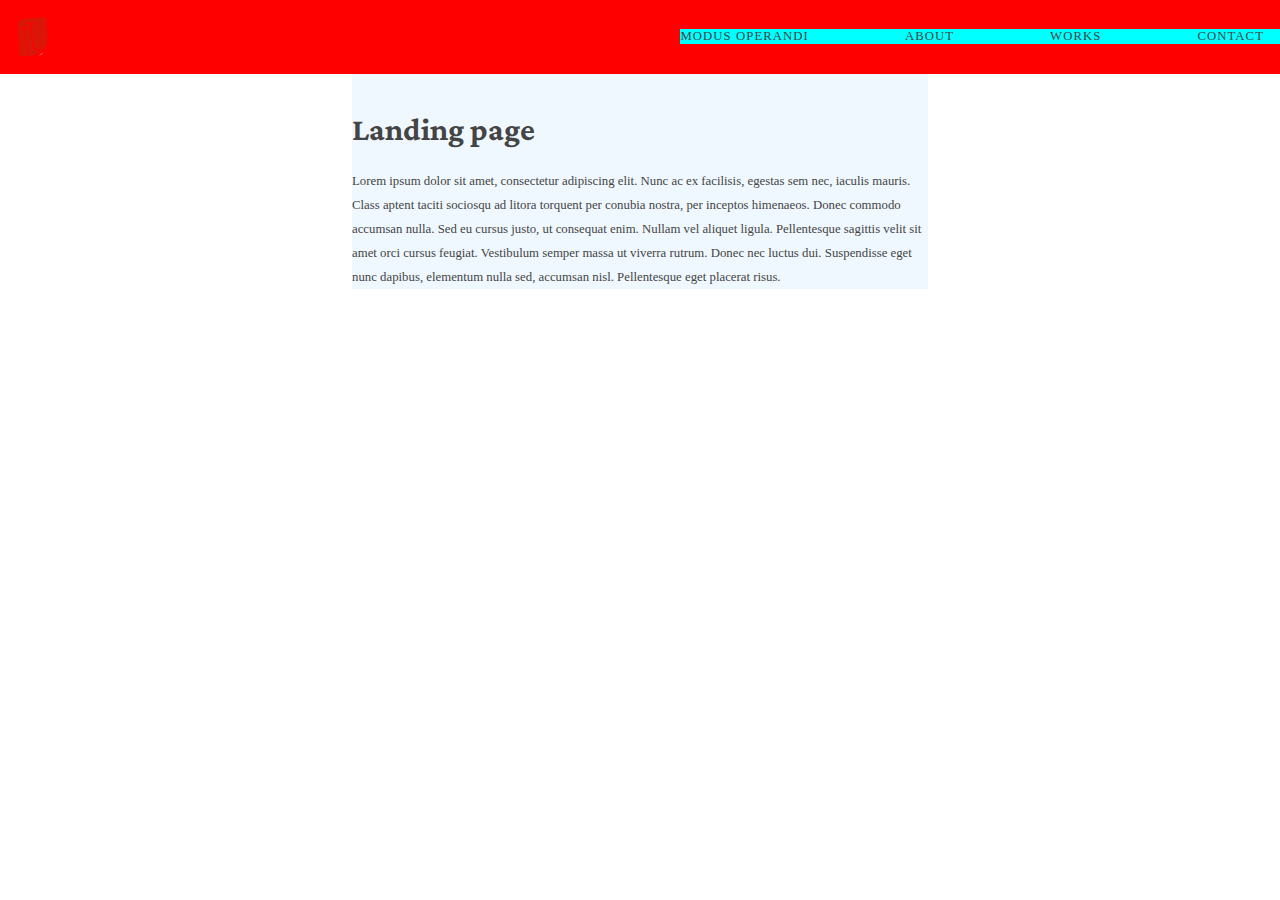
<file: index.html>
<!DOCTYPE html>
<html lang="en-us">
<link rel="stylesheet" href="styles.css">

<head>
  <title>
Ravyn
  </title>
</head>
<body>
  <div id="nav">
    <div id="h1_container">
      <img src="logo.svg" id="logo">
    </div>
    <div id="navlinks_container">
      <a  href="https://rei.studio" id="link1">MODUS OPERANDI</a> 
      <a  href="https://ravynsiegel.github.io/home/about" id="link4">ABOUT</a> 
      <a  href="https://ravynsiegel.github.io/home/works" id="link2">WORKS</a> 
      <a  href="https://ravynsiegel.github.io/home/contact" id="link3">CONTACT</a> 
    </div>
  </div>
  <div id="container">
    <h1>Landing page</h1>
    <p>
      Lorem ipsum dolor sit amet, consectetur adipiscing elit. Nunc ac ex facilisis, egestas sem nec, iaculis mauris.
      Class aptent taciti sociosqu ad litora torquent per conubia nostra, per inceptos himenaeos. Donec commodo accumsan nulla.
      Sed eu cursus justo, ut consequat enim. Nullam vel aliquet ligula. Pellentesque sagittis velit sit amet orci cursus feugiat.
      Vestibulum semper massa ut viverra rutrum. Donec nec luctus dui. Suspendisse eget nunc dapibus, elementum nulla sed, accumsan nisl.
      Pellentesque eget placerat risus.
    </p>
  </div>
</body>
</html>

<style>
@import url('https://fonts.googleapis.com/css2?family=Crimson+Pro:wght@200&family=Crimson+Text&display=swap');
@import url('https://fonts.googleapis.com/css2?family=Playfair+Display&display=swap');
</style>
</file>
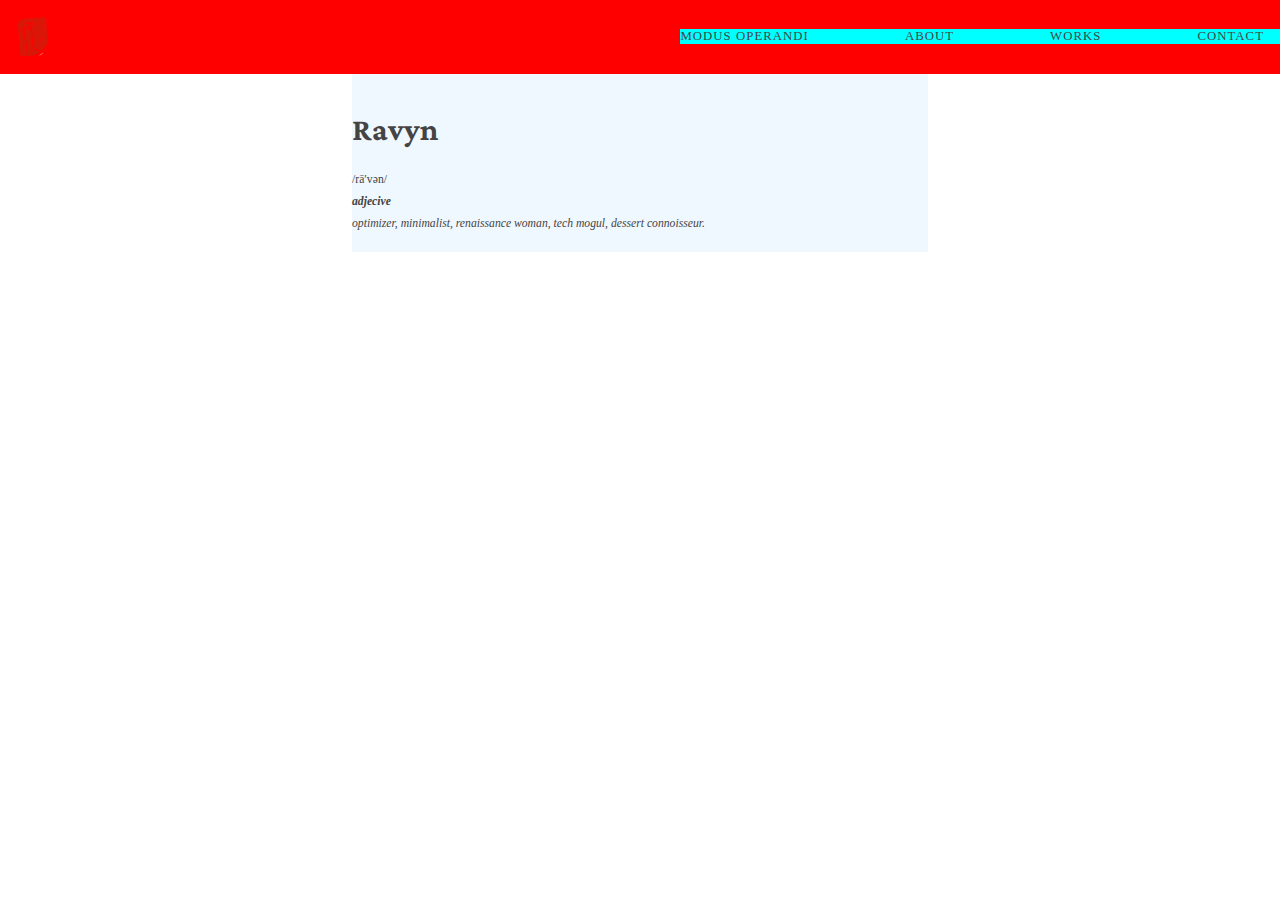
<file: about.html>
<!DOCTYPE html>
<html lang="en-us">
<link rel="stylesheet" href="styles.css">

<head>
  <title>
Ravyn
  </title>
</head>
<body>
  <div id="nav">
    <div id="h1_container">
      <img src="logo.svg" id="logo">
    </div>
    <div id="navlinks_container">
      <a  href="https://ravynsiegel.github.io/home/modusoperandi" id="link1">MODUS OPERANDI</a> 
      <a  href="https://ravynsiegel.github.io/home/about" id="link4">ABOUT</a> 
      <a  href="https://ravynsiegel.github.io/home/works" id="link2">WORKS</a> 
      <a  href="https://ravynsiegel.github.io/home/contact" id="link3">CONTACT</a> 
    </div>
  </div>
    <div id="container">
    <h1>Ravyn</h1>
    <p id="define">/rāʹvən/<br>
      <i><b>adjecive</b><br>
        optimizer, minimalist, renaissance woman, tech mogul, dessert connoisseur.</i></p>
    </div>
</body>
</html>

<style>
/* font-family: 'Crimson Pro', serif;
font-family: 'Crimson Text', serif; */
@import url('https://fonts.googleapis.com/css2?family=Crimson+Pro:wght@200&family=Crimson+Text&display=swap');
@import url('https://fonts.googleapis.com/css2?family=Playfair+Display&display=swap');
</style>
</file>
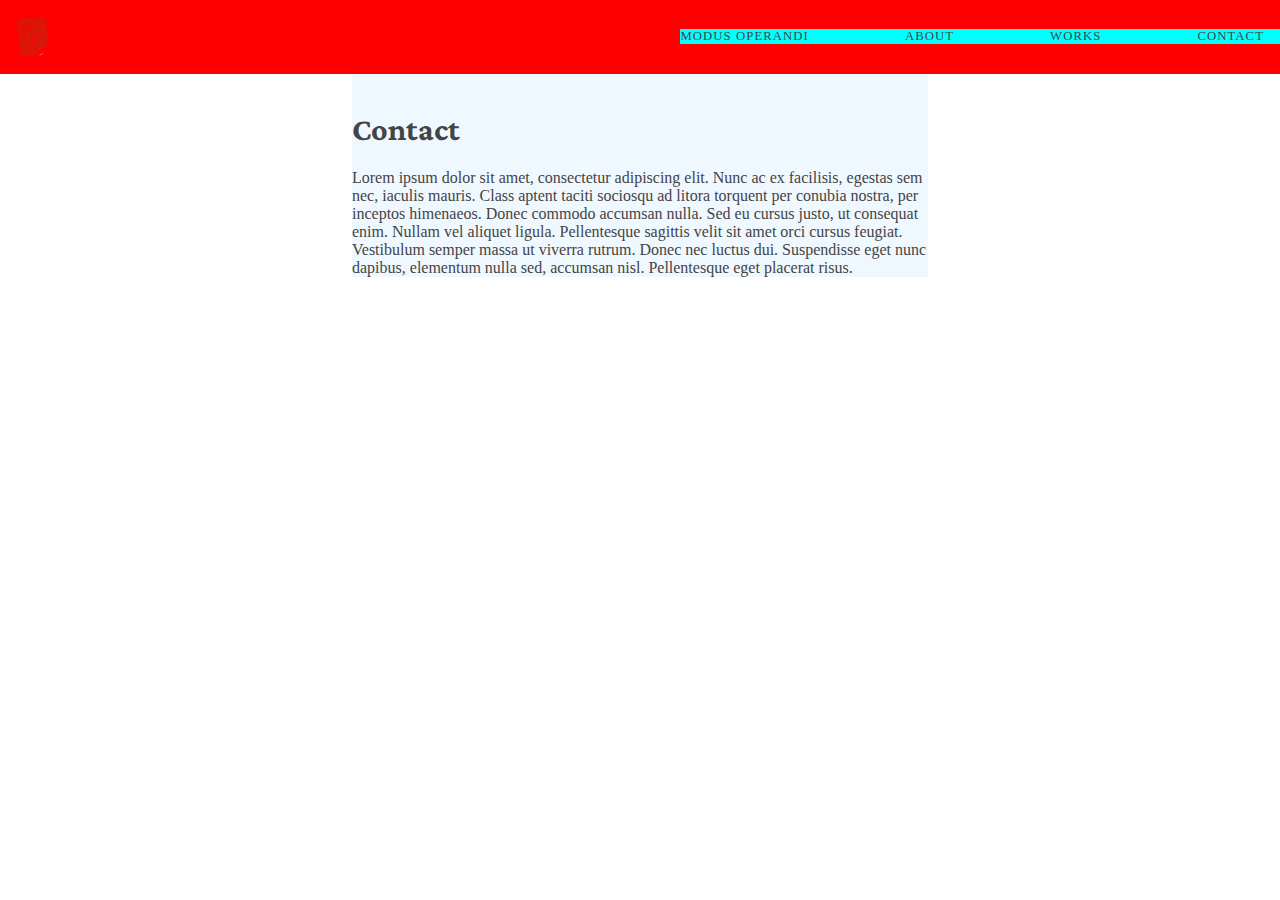
<file: contact.html>
<!DOCTYPE html>
<html lang="en-us">
<link rel="stylesheet" href="styles.css">

<head>
  <title>
Ravyn
  </title>
</head>
<body>
  <div id="nav">
    <div id="h1_container">
      <img src="logo.svg" id="logo">
    </div>
    <div id="navlinks_container">
      <a  href="https://ravynsiegel.github.io/home/modusoperandi" id="link1">MODUS OPERANDI</a> 
      <a  href="https://ravynsiegel.github.io/home/about" id="link4">ABOUT</a> 
      <a  href="https://ravynsiegel.github.io/home/works" id="link2">WORKS</a> 
      <a  href="https://ravynsiegel.github.io/home/contact" id="link3">CONTACT</a> 
    </div>
  </div>
    <div id="container">
        <h1>Contact</h1>
        Lorem ipsum dolor sit amet, consectetur adipiscing elit. Nunc ac ex facilisis, egestas sem nec, iaculis mauris. 
        Class aptent taciti sociosqu ad litora torquent per conubia nostra, per inceptos himenaeos. Donec commodo accumsan nulla. 
        Sed eu cursus justo, ut consequat enim. Nullam vel aliquet ligula. Pellentesque sagittis velit sit amet orci cursus feugiat. 
        Vestibulum semper massa ut viverra rutrum. Donec nec luctus dui. Suspendisse eget nunc dapibus, elementum nulla sed, accumsan nisl. 
        Pellentesque eget placerat risus.
    </div>
  </div>
</body>
</html>

<style>
/* font-family: 'Crimson Pro', serif;
font-family: 'Crimson Text', serif; */
@import url('https://fonts.googleapis.com/css2?family=Crimson+Pro:wght@200&family=Crimson+Text&display=swap');
@import url('https://fonts.googleapis.com/css2?family=Playfair+Display&display=swap');
</style>
</file>
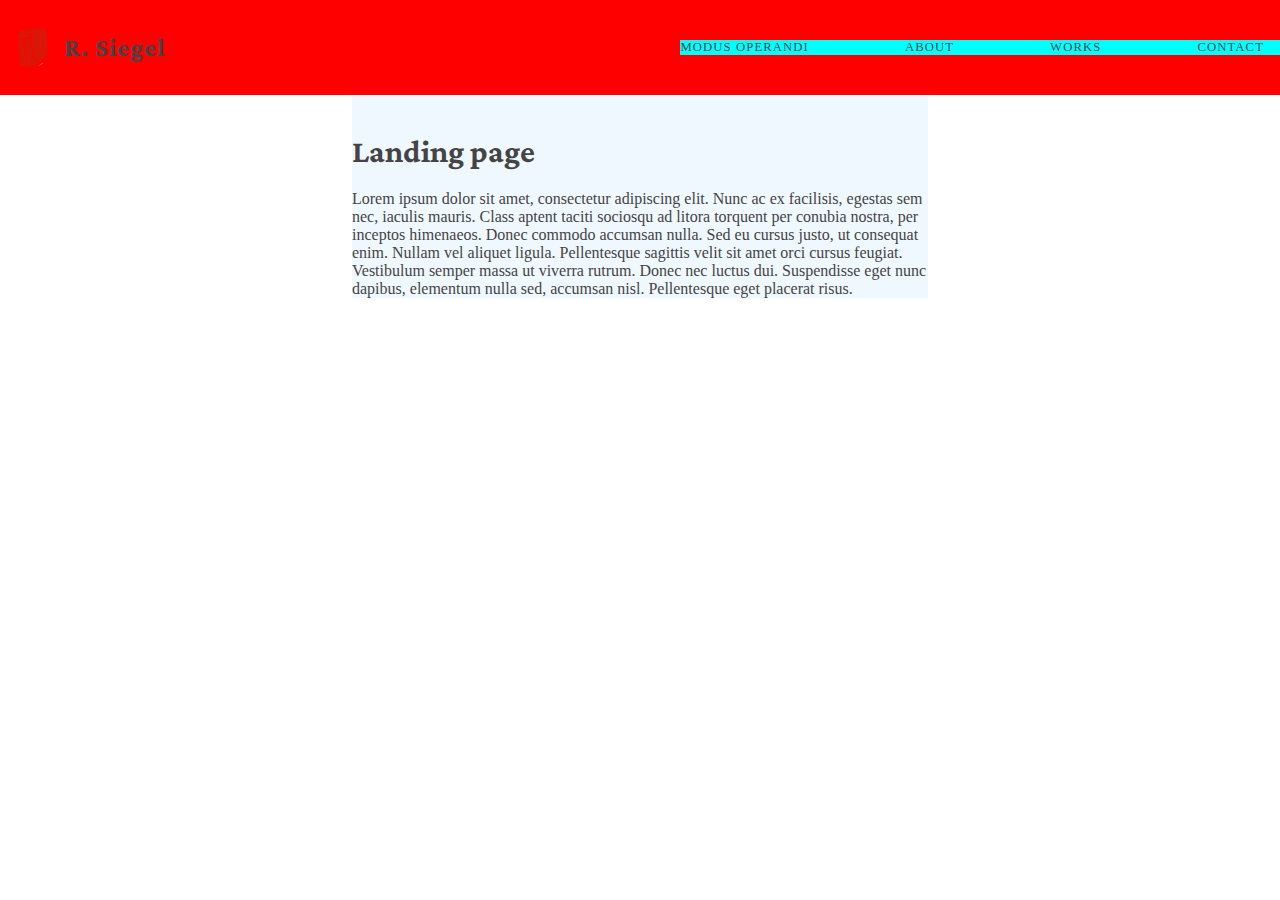
<file: home.html>
<!DOCTYPE html>
<html lang="en-us">
<link rel="stylesheet" href="styles.css">

<head>
  <title>
Ravyn
  </title>
</head>
<body>
  <div id="nav">
    <div id="h1_container">
      <img src="logo.svg" id="logo">
      <a  href="/home.html"><h1>R. Siegel</h1></a> 
    </div>
    <div id="navlinks_container">
      <a  href="/modusoperandi.html" id="link1">MODUS OPERANDI</a> 
      <a  href="/about.html" id="link4">ABOUT</a> 
      <a  href="/works.html" id="link2">WORKS</a> 
      <a  href="/contact.html" id="link3">CONTACT</a> 
    </div>
  </div>
  <div id="container">
    <h1>Landing page</h1>
    Lorem ipsum dolor sit amet, consectetur adipiscing elit. Nunc ac ex facilisis, egestas sem nec, iaculis mauris. 
    Class aptent taciti sociosqu ad litora torquent per conubia nostra, per inceptos himenaeos. Donec commodo accumsan nulla. 
    Sed eu cursus justo, ut consequat enim. Nullam vel aliquet ligula. Pellentesque sagittis velit sit amet orci cursus feugiat. 
    Vestibulum semper massa ut viverra rutrum. Donec nec luctus dui. Suspendisse eget nunc dapibus, elementum nulla sed, accumsan nisl. 
    Pellentesque eget placerat risus.
  </div>
</body>
</html>

<style>
/* font-family: 'Crimson Pro', serif;
font-family: 'Crimson Text', serif; */
@import url('https://fonts.googleapis.com/css2?family=Crimson+Pro:wght@200&family=Crimson+Text&display=swap');
</style>
</file>
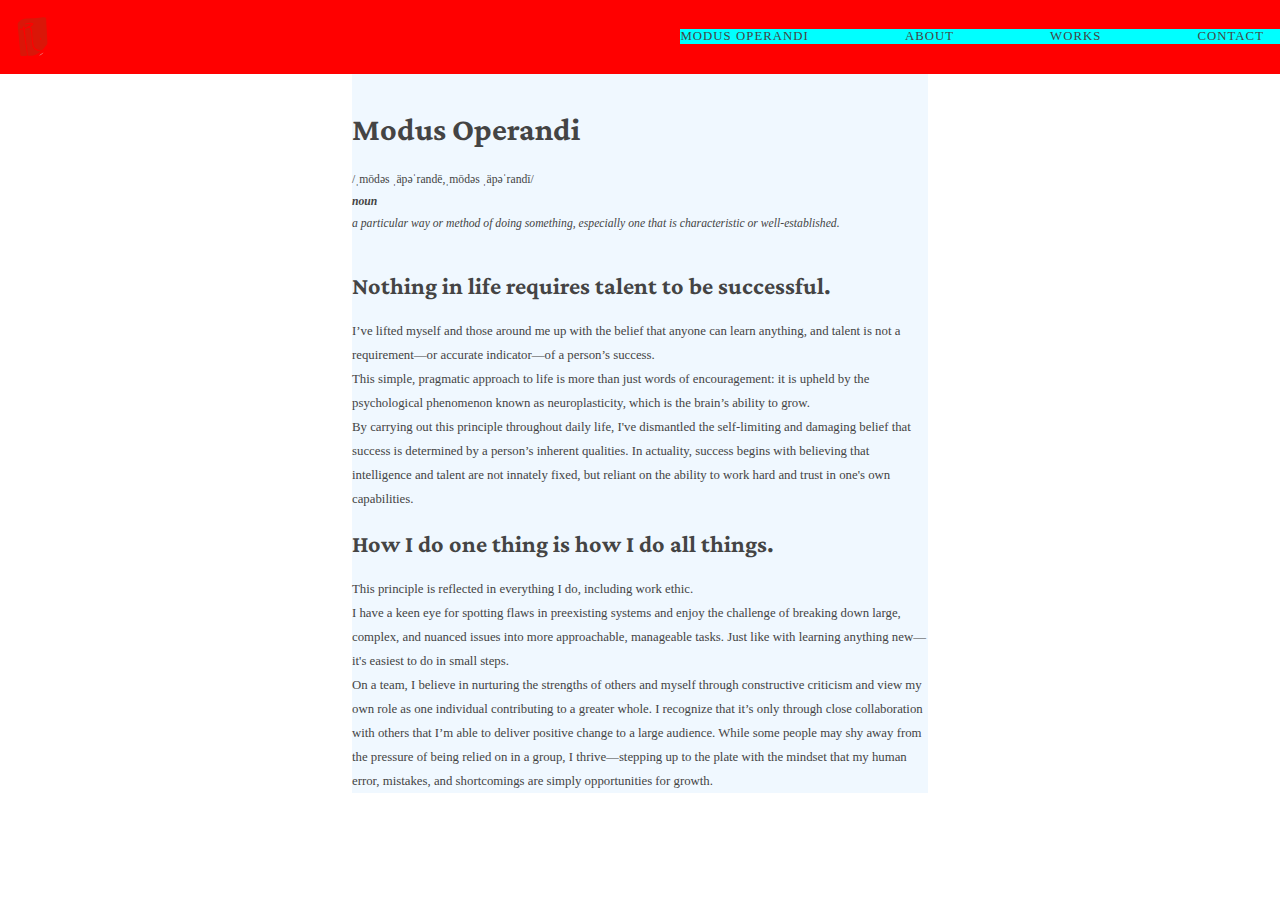
<file: modusoperandi.html>
<!DOCTYPE html>
<html lang="en-us">
<link rel="stylesheet" href="styles.css">

<head>
  <title>
Ravyn
  </title>
</head>
<body>
  <div id="nav">
    <div id="h1_container">
      <img src="logo.svg" id="logo">
    </div>
    <div id="navlinks_container">
      <a  href="https://ravynsiegel.github.io/home/modusoperandi" id="link1">MODUS OPERANDI</a> 
      <a  href="https://ravynsiegel.github.io/home/about" id="link4">ABOUT</a> 
      <a  href="https://ravynsiegel.github.io/home/works" id="link2">WORKS</a> 
      <a  href="https://ravynsiegel.github.io/home/contact" id="link3">CONTACT</a> 
    </div>
  </div>
    <div id="container">
        <h1>Modus Operandi</h1>
        <p id="define">/ˌmōdəs ˌäpəˈrandē,ˌmōdəs ˌäpəˈrandī/<br>
        <i><b>noun</b><br>
        a particular way or method of doing something, 
        especially one that is characteristic or well-established.</i></p>

        <h2>Nothing in life requires talent to be successful.</h2>

        <p>I’ve lifted myself and those around me up with the belief that anyone 
        can learn anything, and talent is not a requirement—or accurate indicator—of a person’s success.<br>
        This simple, pragmatic approach to life is more than just words of encouragement:
        it is upheld by the psychological phenomenon known as neuroplasticity, 
        which is the brain’s ability to grow.<br>

        By carrying out this principle throughout daily life, I've dismantled the self-limiting and damaging 
        belief that success is determined by a person’s inherent qualities. 
        In actuality, success begins with believing that intelligence and talent are not innately fixed, 
        but reliant on the ability to work hard and trust in one's own capabilities.<br></p>

        <h2>How I do one thing is how I do all things.</h2>

        <p>This principle is reflected in everything I do, including work ethic.<br>
        I have a keen eye for spotting flaws in preexisting systems 
        and enjoy the challenge of breaking down large, 
        complex, and nuanced issues into more approachable, manageable tasks. 
        Just like with learning anything new—it's easiest to do in small steps.<br>

        On a team, I believe in nurturing the strengths of others and myself through constructive criticism 
        and view my own role as one individual contributing to a greater whole.
        I recognize that it’s only through close collaboration with others that I’m able to deliver positive change
        to a large audience. While some people may shy away from the pressure of being 
        relied on in a group, I thrive—stepping up to the plate with the mindset that my human error, mistakes, 
        and shortcomings are simply opportunities for growth.</p>
    </div>
  </div>
</body>
</html>

<style>
/* font-family: 'Crimson Pro', serif;
font-family: 'Crimson Text', serif; */
@import url('https://fonts.googleapis.com/css2?family=Crimson+Pro:wght@200&family=Crimson+Text&display=swap');
@import url('https://fonts.googleapis.com/css2?family=Playfair+Display&display=swap');
</style>
</file>
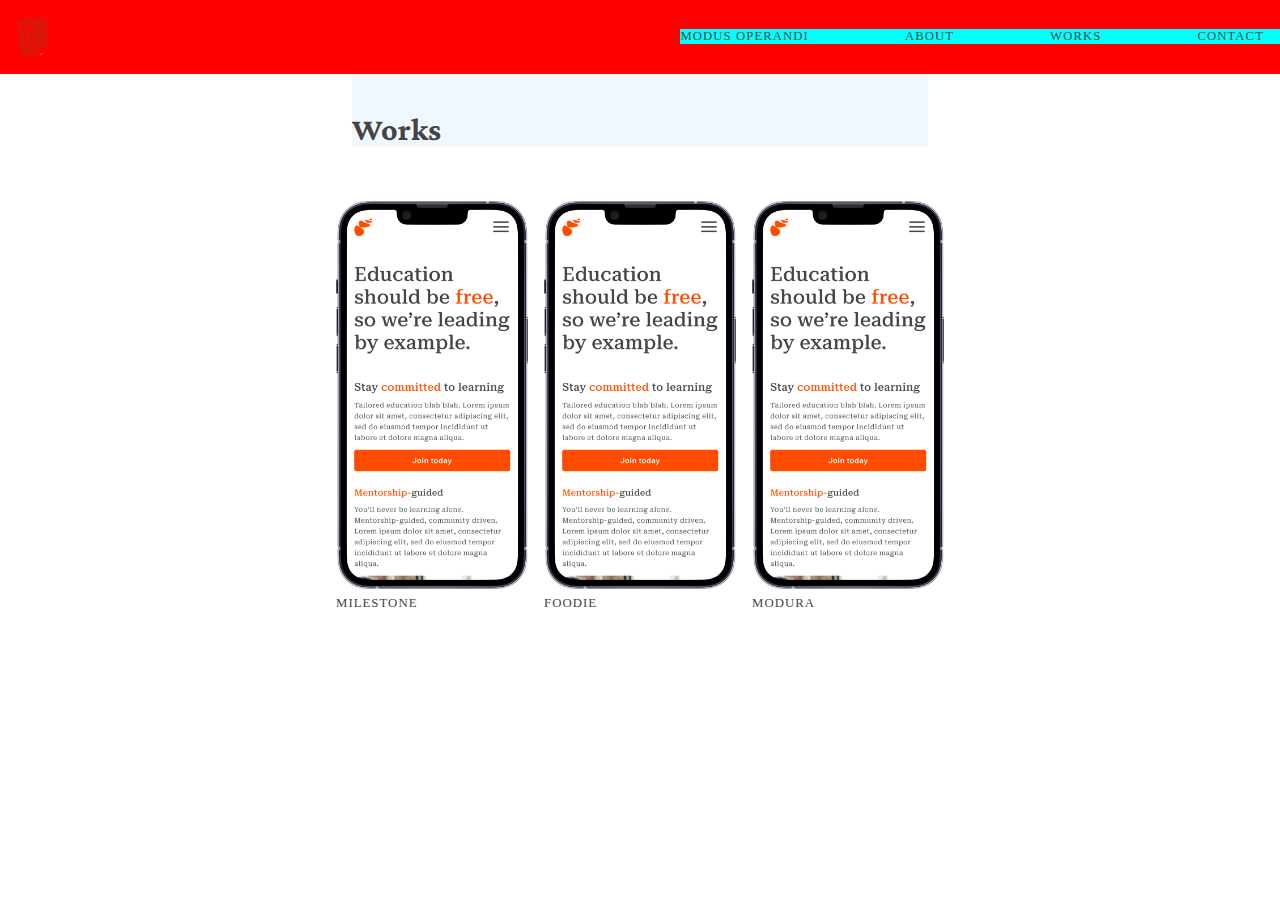
<file: works.html>
<!DOCTYPE html>
<html lang="en-us">
<link rel="stylesheet" href="styles.css">

<head>
  <title>
Ravyn
  </title>
</head>
<body>
  <div id="nav">
    <div id="h1_container">
      <img src="logo.svg" id="logo">
    </div>
    <div id="navlinks_container">
      <a  href="https://ravynsiegel.github.io/home/modusoperandi" id="navlink">MODUS OPERANDI</a> 
      <a  href="https://ravynsiegel.github.io/home/about" id="navlink">ABOUT</a> 
      <a  href="https://ravynsiegel.github.io/home/works" id="navlink">WORKS</a> 
      <a  href="https://ravynsiegel.github.io/home/contact" id="navlink">CONTACT</a> 
    </div>
  </div>
    <div id="container">
        <h1>Works</h1>
    </div>
    <div id="prototypes">
    <div id="milestone_container">
      <img src="milestone2.png" id="milestone_img">
      <a  href="https://ravynsiegel.github.io/home/milestone" id="link4">MILESTONE</a> 
    </div>
    <div id="placeholder_container1">
      <img src="milestone2.png" id="milestone_img">
      <a  href="#" id="link4">FOODIE</a> 
    </div>
    <div id="placeholder_container2">
      <img src="milestone2.png" id="milestone_img">
      <a  href="#" id="link4">MODURA</a> 
    </div>
    </div>
  </div>
</body>
</html>

<style>
/* font-family: 'Crimson Pro', serif;
font-family: 'Crimson Text', serif; */
@import url('https://fonts.googleapis.com/css2?family=Crimson+Pro:wght@200&family=Crimson+Text&display=swap');
@import url('https://fonts.googleapis.com/css2?family=Playfair+Display&display=swap');
</style>
</file>
<file: styles.css>
body {
    color: #444444;
    margin: 0;
}

#nav {
    background-color: red;
    display: flex;
    justify-content: space-between;
    align-items: center;
    width: 100vw;
}

#logo {
    width: 2rem;
}

#milestone_img {
    width: 12rem;
}

#h1_container {
    display: flex;
    flex-direction: row;
    align-items: center;
    gap: 1rem;
    padding: 1rem 0 1rem 1rem;
}

#navlinks_container {
    background-color: aqua;
    display: flex;
    flex-direction: row;
    gap: 6rem;
    padding: 0 1rem 0 0;
}

h1, h2, h3 {
    font-family: 'Crimson Pro', serif;
}

a {
    font-size: .8rem;
    color: #444444;
    text-decoration: none;
    letter-spacing: 0.08em;
    transition: 0.3s;
}

a:hover, a#link1:hover, #link2:hover, #link3:hover {
    color: #DB1709;
    letter-spacing: 0.12em;
    transition: 0.3s;
}

#container {
    background-color: aliceblue;
    position: relative;
    margin: auto;
    padding: 1rem 0 0 0;
    width: 45vw;
}

#prototypes {
    display: flex;
    flex-direction: row;
    justify-content: center;
    gap: 1rem;
    padding-top: 2rem;
    width: 45vw;
    margin: auto;
}

#define {
    line-height: 1.4rem;
    font-size: .73rem;
    font-family: Verdana;
    text-align: left;
    padding-bottom: 1rem;
}

p {
    font-family: Verdana;
    font-size: .8rem;
    line-height: 1.5rem;
    text-align: left;
}

#h1_milestone {
    width: 85vw;
    text-align: left;
    font-size: 4.5rem;
    letter-spacing: .04rem;
    font-family: 'Playfair Display', serif;
    font-weight: 400;
    margin: auto;
}

#ms_container {
    padding: 1rem 0 0 0;
    width: 100vw;
}
</file>
